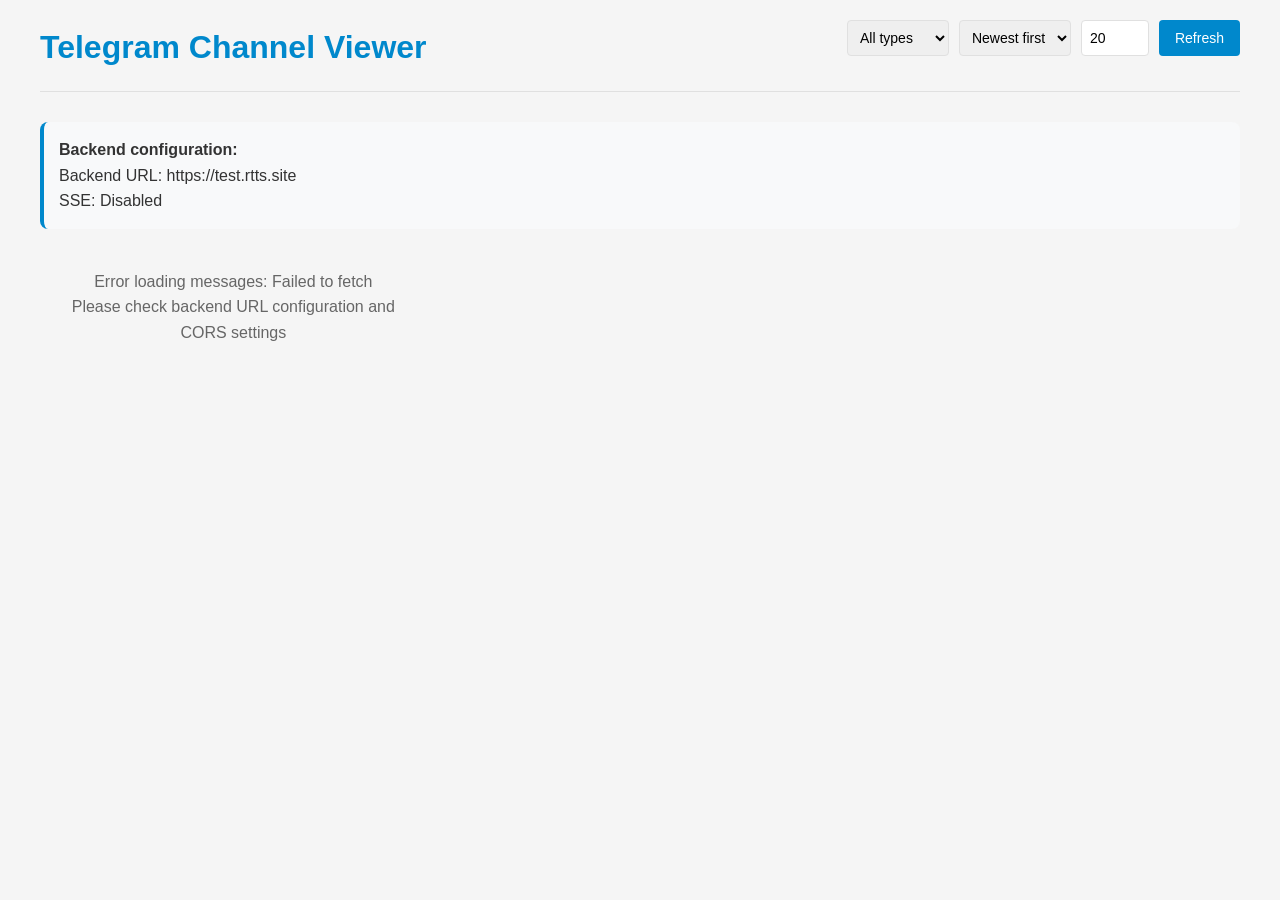
<file: index.html>
<!DOCTYPE html>
<html lang="ru">
<head>
    <meta charset="UTF-8">
    <meta name="viewport" content="width=device-width, initial-scale=1.0">
    <title>Telegram Channel Viewer</title>
    <style>
        :root {
            --primary-color: #0088cc;
            --secondary-color: #f5f5f5;
            --border-color: #e0e0e0;
            --text-color: #333;
            --text-light: #666;
            --bg-color: #fff;
            --card-shadow: 0 2px 10px rgba(0, 0, 0, 0.1);
        }
        
        * {
            box-sizing: border-box;
            margin: 0;
            padding: 0;
            font-family: 'Segoe UI', Tahoma, Geneva, Verdana, sans-serif;
        }
        
        body {
            background-color: var(--secondary-color);
            color: var(--text-color);
            line-height: 1.6;
            padding: 20px;
        }
        
        .container {
            max-width: 1200px;
            margin: 0 auto;
        }
        
        header {
            display: flex;
            justify-content: space-between;
            align-items: center;
            margin-bottom: 30px;
            padding-bottom: 15px;
            border-bottom: 1px solid var(--border-color);
        }
        
        h1 {
            color: var(--primary-color);
        }
        
        .controls {
            display: flex;
            gap: 10px;
            margin-bottom: 20px;
        }
        
        button {
            background-color: var(--primary-color);
            color: white;
            border: none;
            padding: 8px 16px;
            border-radius: 4px;
            cursor: pointer;
            font-size: 14px;
            transition: background-color 0.3s;
        }
        
        button:hover {
            background-color: #006699;
        }
        
        select, input {
            padding: 8px;
            border: 1px solid var(--border-color);
            border-radius: 4px;
            font-size: 14px;
        }
        
        .message-grid {
            display: grid;
            grid-template-columns: repeat(auto-fill, minmax(300px, 1fr));
            gap: 20px;
        }
        
        .message-card {
            background-color: var(--bg-color);
            border-radius: 8px;
            overflow: hidden;
            box-shadow: var(--card-shadow);
            transition: transform 0.3s;
        }
        
        .message-card:hover {
            transform: translateY(-5px);
        }
        
        .message-media {
            width: 100%;
            max-height: 200px;
            object-fit: cover;
        }
        
        .message-content {
            padding: 15px;
        }
        
        .message-header {
            display: flex;
            justify-content: space-between;
            margin-bottom: 10px;
            font-size: 14px;
            color: var(--text-light);
        }
        
        .message-type {
            background-color: var(--primary-color);
            color: white;
            padding: 2px 6px;
            border-radius: 4px;
            font-size: 12px;
            text-transform: capitalize;
        }
        
        .message-text {
            margin-bottom: 10px;
            word-break: break-word;
        }
        
        .message-caption {
            font-style: italic;
            color: var(--text-light);
            margin-top: 10px;
            border-top: 1px dashed var(--border-color);
            padding-top: 10px;
        }
        
        .no-media {
            background-color: var(--secondary-color);
            height: 100px;
            display: flex;
            align-items: center;
            justify-content: center;
            color: var(--text-light);
        }
        
        .loading {
            text-align: center;
            padding: 20px;
            color: var(--text-light);
        }
        
        .sse-indicator {
            position: fixed;
            bottom: 20px;
            right: 20px;
            background-color: var(--primary-color);
            color: white;
            padding: 8px 16px;
            border-radius: 20px;
            font-size: 14px;
            box-shadow: 0 2px 10px rgba(0, 0, 0, 0.2);
            display: none;
        }
        
        .config-info {
            background-color: #f8f9fa;
            padding: 15px;
            border-radius: 8px;
            margin-bottom: 20px;
            border-left: 4px solid var(--primary-color);
        }
        
        @media (max-width: 768px) {
            .message-grid {
                grid-template-columns: 1fr;
            }
            
            header {
                flex-direction: column;
                align-items: flex-start;
                gap: 10px;
            }
            
            .controls {
                flex-wrap: wrap;
            }
        }
    </style>
</head>
<body>
    <div class="container">
        <header>
            <h1>Telegram Channel Viewer</h1>
            <div class="controls">
                <select id="filter-type">
                    <option value="all">All types</option>
                    <option value="text">Text</option>
                    <option value="photo">Photo</option>
                    <option value="video">Video</option>
                    <option value="audio">Audio</option>
                    <option value="document">Document</option>
                </select>
                <select id="sort-order">
                    <option value="newest">Newest first</option>
                    <option value="oldest">Oldest first</option>
                </select>
                <input type="number" id="limit" min="1" max="100" value="20" placeholder="Limit">
                <button id="refresh-btn">Refresh</button>
            </div>
        </header>
        
        <div class="config-info">
            <strong>Backend configuration:</strong>
            <div id="backend-info"></div>
        </div>
        
        <div id="message-container" class="message-grid">
            <div class="loading">Loading messages...</div>
        </div>
    </div>
    
    <div id="sse-indicator" class="sse-indicator">New message received!</div>
    
    <script>
        // ====== CONFIGURATION ======
        const BACKEND_URL = "https://test.rtts.site"; // Замените на ваш реальный адрес бэкенда
        const SSE_ENABLED = false; // Включить/отключить SSE (real-time обновления)
        // ===========================
        
        document.addEventListener('DOMContentLoaded', function() {
            const messageContainer = document.getElementById('message-container');
            const filterType = document.getElementById('filter-type');
            const sortOrder = document.getElementById('sort-order');
            const limitInput = document.getElementById('limit');
            const refreshBtn = document.getElementById('refresh-btn');
            const sseIndicator = document.getElementById('sse-indicator');
            const backendInfo = document.getElementById('backend-info');
            
            // Отображаем информацию о конфигурации
            backendInfo.innerHTML = `
                <div>Backend URL: <code>${BACKEND_URL}</code></div>
                <div>SSE: ${SSE_ENABLED ? 'Enabled' : 'Disabled'}</div>
            `;
            
            let allMessages = [];
            let eventSource = null;
            
            // Initialize SSE connection
            function initSSE() {
                if (!SSE_ENABLED) return;
                
                if (eventSource) eventSource.close();
                
                eventSource = new EventSource(`${BACKEND_URL}/sse`);
                
                eventSource.onmessage = function(event) {
                    const newMessage = JSON.parse(event.data);
                    
                    // Show notification
                    sseIndicator.style.display = 'block';
                    setTimeout(() => {
                        sseIndicator.style.display = 'none';
                    }, 3000);
                    
                    // Add to beginning of array
                    allMessages.unshift(newMessage);
                    
                    // Apply filters and render
                    filterAndRenderMessages();
                };
                
                eventSource.onerror = function() {
                    console.error('SSE connection error');
                    // Try to reconnect after 5 seconds
                    setTimeout(initSSE, 5000);
                };
            }
            
            // Fetch all messages from the API
            async function fetchMessages() {
                try {
                    messageContainer.innerHTML = '<div class="loading">Loading messages...</div>';
                    
                    const response = await fetch(`${BACKEND_URL}/messages?limit=100`);
                    if (!response.ok) throw new Error(`Failed to fetch messages: ${response.status}`);
                    
                    const messages = await response.json();
                    allMessages = messages;
                    
                    filterAndRenderMessages();
                } catch (error) {
                    console.error('Error fetching messages:', error);
                    messageContainer.innerHTML = `
                        <div class="loading">
                            Error loading messages: ${error.message}<br>
                            Please check backend URL configuration and CORS settings
                        </div>
                    `;
                }
            }
            
            // Filter and render messages based on current settings
            function filterAndRenderMessages() {
                const typeFilter = filterType.value;
                const sortDirection = sortOrder.value;
                const limit = parseInt(limitInput.value) || 20;
                
                // Filter by type
                let filteredMessages = typeFilter === 'all' 
                    ? [...allMessages] 
                    : allMessages.filter(msg => msg.type === typeFilter);
                
                // Sort by date
                filteredMessages.sort((a, b) => {
                    const dateA = new Date(a.date);
                    const dateB = new Date(b.date);
                    return sortDirection === 'newest' ? dateB - dateA : dateA - dateB;
                });
                
                // Apply limit
                filteredMessages = filteredMessages.slice(0, limit);
                
                renderMessages(filteredMessages);
            }
            
            // Render messages to the DOM
            function renderMessages(messages) {
                if (messages.length === 0) {
                    messageContainer.innerHTML = '<div class="loading">No messages found matching your criteria</div>';
                    return;
                }
                
                messageContainer.innerHTML = '';
                
                messages.forEach(message => {
                    const messageCard = document.createElement('div');
                    messageCard.className = 'message-card';
                    
                    let mediaHtml = '';
                    if (message.media_url) {
                        // Если media_url относительный, добавляем BASE_URL
                        const mediaUrl = message.media_url.startsWith('http') 
                            ? message.media_url 
                            : `${BACKEND_URL}/${message.media_url}`;
                            
                        if (message.type === 'photo' || message.type === 'document') {
                            mediaHtml = `<img src="${mediaUrl}" alt="Media" class="message-media">`;
                        } else if (message.type === 'video') {
                            mediaHtml = `
                                <video controls class="message-media">
                                    <source src="${mediaUrl}" type="video/mp4">
                                    Your browser does not support the video tag.
                                </video>
                            `;
                        } else if (message.type === 'audio') {
                            mediaHtml = `
                                <audio controls class="message-media" style="width: 100%">
                                    <source src="${mediaUrl}" type="audio/mpeg">
                                    Your browser does not support the audio element.
                                </audio>
                            `;
                        }
                    } else {
                        mediaHtml = '<div class="no-media">No media available</div>';
                    }
                    
                    const date = new Date(message.date).toLocaleString();
                    
                    messageCard.innerHTML = `
                        ${mediaHtml}
                        <div class="message-content">
                            <div class="message-header">
                                <span>${date}</span>
                                <span class="message-type">${message.type}</span>
                            </div>
                            ${message.text ? `<div class="message-text">${message.text}</div>` : ''}
                            ${message.caption ? `<div class="message-caption">${message.caption}</div>` : ''}
                        </div>
                    `;
                    
                    messageContainer.appendChild(messageCard);
                });
            }
            
            // Event listeners
            filterType.addEventListener('change', filterAndRenderMessages);
            sortOrder.addEventListener('change', filterAndRenderMessages);
            limitInput.addEventListener('change', filterAndRenderMessages);
            refreshBtn.addEventListener('click', fetchMessages);
            
            // Initial load
            if (SSE_ENABLED) initSSE();
            fetchMessages();
        });
    </script>
</body>
</html>
</file>
